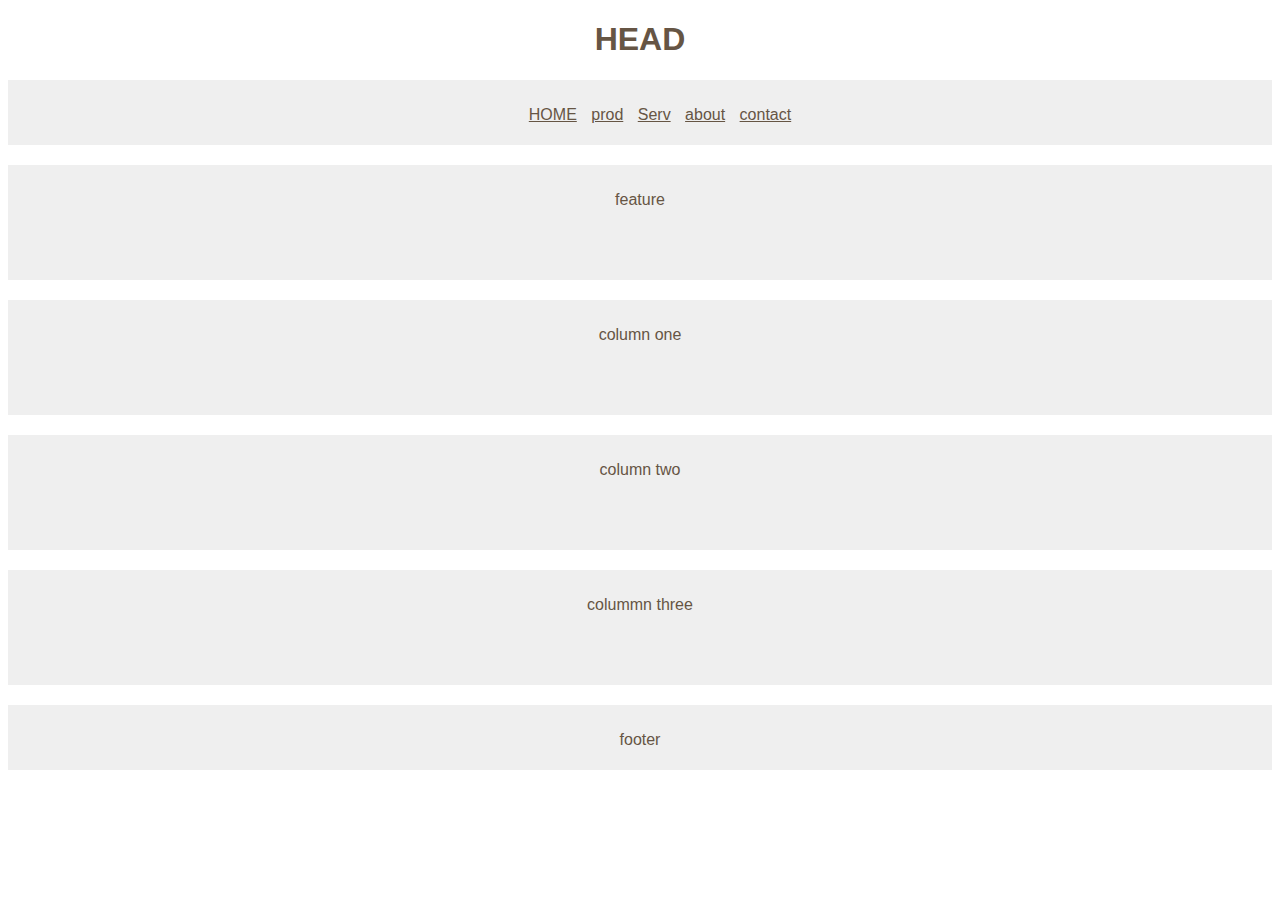
<file: P1/PracHW/assign-one/index.html>
<!DOCTYPE html>
<html>
<head>
    <meta charset="utf-8" />
    <meta http-equiv="X-UA-Compatible" content="IE=edge">
    <title>grid Practice</title>
    <meta name="viewport" content="width=device-width, initial-scale=1">
    <link rel="stylesheet" type="text/css" media="screen" href="style.css" 
    href="css/960_12_col.css"/>
</head>
<body>
    
    <div class="container_12 clearfix">
        <div id="header" class="grid_12">
            <h1>HEAD</h1>
            <div id="nav">
                <ul>
                    <li><a href="">HOME</a></li>
                    <li><a href="">prod</a></li>
                    <li><a href="">Serv</a></li>
                    <li><a href="">about</a></li>
                    <li><a href="">contact</a></li>
                </ul>
            </div>
        </div>

        <div id="feature" class="grid_12">
            <p>feature</p>
        </div>

        <div class="article grid_4">
            <p>column one</p>
        </div>

        <div class="article grid_4">
            <p>column two</p>
        </div>

        <div class="article grid_4">
            <p> colummn three</p>
        </div>

         <div id="footer" class="grid_12">
            <p> footer</p>
        </div>
    </div><!--.container_12-->

</body>
</html>
</file>
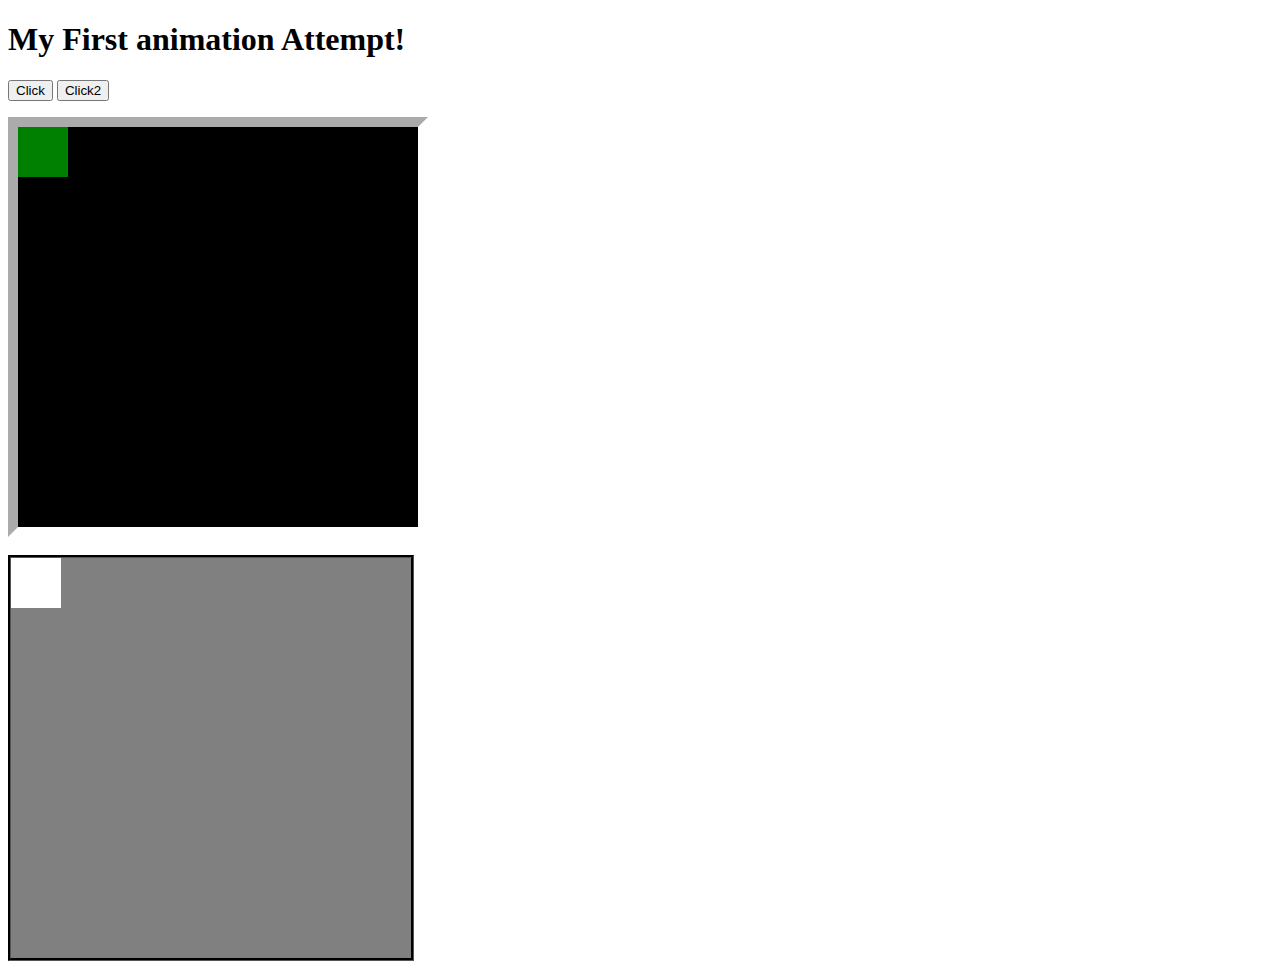
<file: box/anime1.html>
<!DOCTYPE html>
<html>
<head>
    <meta charset="utf-8" />
    <meta http-equiv="X-UA-Compatible" content="IE=edge">
    <title>Box Animation</title>
    <meta name="viewport" content="width=device-width, initial-scale=1">
    <link rel="stylesheet" type="text/css" media="screen" href="animeStyle.css" />
    <script src="animate.js"></script>
</head>
<body>
    <h1>My First animation Attempt!</h1>
    <!--Create button to start animation-->
    <p>
        <button onclick="moveObj()">Click</button>
        <button onclick="move2()">Click2</button>
    </p>
    <!--Creates a container to hold animation code-->
    <div id="container">
        <div id="animate">
        </div>
    </div>
    <br>
    <div id="container2">
        <div id="animate2">
        </div>
    </div>
</body>
</html>
</file>
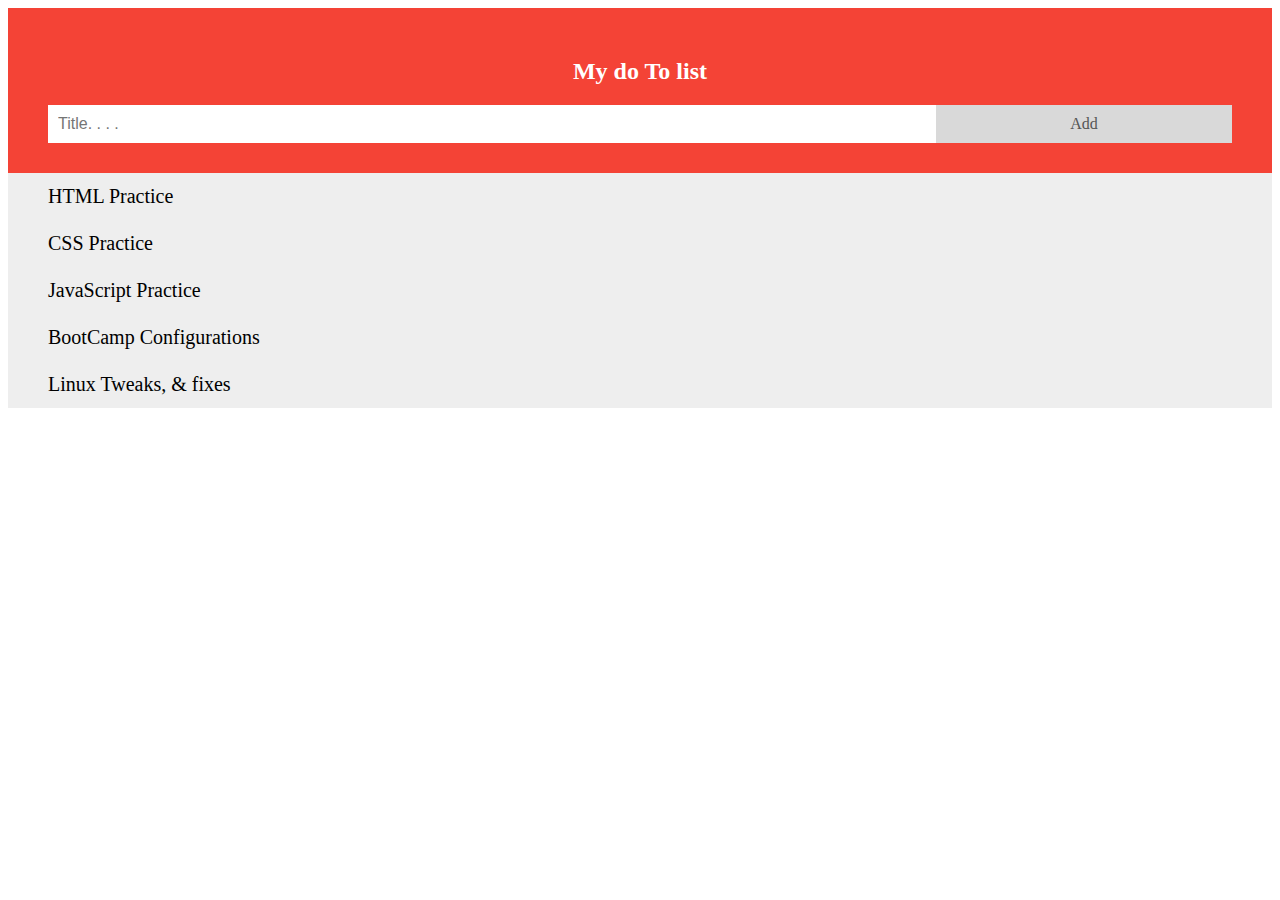
<file: doToList/todo.html>
<!DOCTYPE html>
<html>
<head>
    <meta charset="utf-8" />
    <meta http-equiv="X-UA-Compatible" content="IE=edge">
    <title>Do To List </title>
    <meta name="viewport" content="width=device-width, initial-scale=1">
    <link rel="stylesheet" type="text/css" media="screen" href="todo.css" />
    <script src="todo.js"></script>
</head>
<body>
    <div id="myDIV" class = "header">
        <h2>My do To list</h2>
        <input type="text" id="myInput" placeholder="Title. . . .">
        <span onclick="newElement()" class="addBtn">Add</span>
    </div>

    <ul id="myUL">
        <li>HTML Practice</li>
        <li>CSS Practice</li>
        <li>JavaScript Practice</li>
        <li>BootCamp Configurations</li>
        <li>Linux Tweaks, & fixes</li>
    </ul>
</body>
</html>
</file>
<file: box/animeStyle.css>
/*Creates a background for animation to move accros*/
#container {
    width: 400px;
    height:400px;
    position: relative;
    background: black;
    border-style: inset;
    border-color: white;
    border-width:10px    
}

/*object that will be 'animated'*/
#animate{
    width : 50px;
    height: 50px;
    position: absolute;
    background: green;
}

#container2 {
    width: 400px;
    height:400px;
    position: relative;
    background: grey;
    border-style: groove;
    border-color: black;
}

#animate2 {
    width: 50px;
    height: 50px;
    position: bottom;
    background: white;
}
</file>
<file: doToList/todo.css>
* {
    box-sizing: border-box;
}

/*Removes margins & badding from table list*/
ul {
    margin: 0;
    padding: 0;
}

/* Style items in table list */

ul li{
    cursor: pointer;
    position: relative;
    padding: 12px 8px 12px 40px;
    background: #eee;
    font-size: 20px;
    transition: 0.2s;

    /*make unselectable*/
    -webkit-user-select: none;
    -moz-user-select:none;
    -ms-user-select:none;
    user-select: none;
}

/*When clicked add a background color and strike text*/
ul li.checked {
    background: #888;
    color: #fff;
    text-decoration: line-through;
}

/* add a checkmark */
ul li.checked::before {
    content: ' ';
    position: absolute;
    border-color: #fff;
    border-style: solid;
    border-width: 0 2px 2px 0;
    top: 10px;
    left: 16px;
    transform: rotate(45deg);
    height: 15px;
    width: 7px;
}

/*style the close button*/

.close{
    position: absolute;
    right: 0;
    top: 0;
    padding: 12px 16px 12px 16px;
}

.close:hover {
    background-color: #f44336;
    color:white;
}

/*Style - header */
.header {
    background-color: #f44336;
    padding: 30px 40px;
    color: white;
    text-align: center;
}

/*clear floats after header */
.header:after {
    content: " ";
    display: table;
    clear: both;
}

/*input style*/

input {
    border: none;
    width: 75%;
    padding: 10px;
    float: left;
    font-size: 16px;
}

/*add button styling*/

.addBtn {
    padding:  10px;
    width: 25%;
    background: #d9d9d9;
    color: #555;
    float: left;
    text-align: center;
    font-size: 16px;
    cursor: pointer;
    transition: 0.3s;
}

.addBtn:hover {
    background-color: #bbb;
}
</file>
